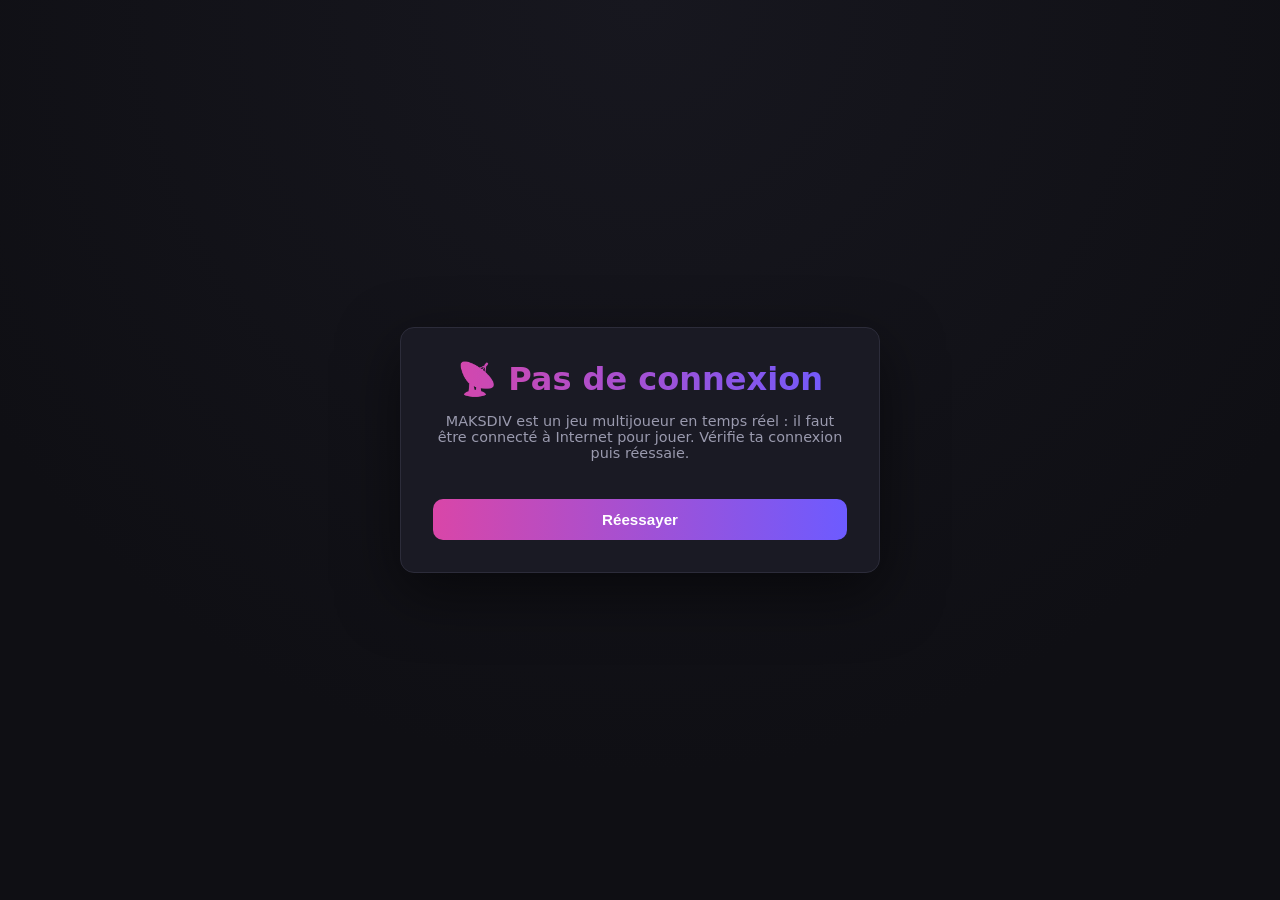
<file: static/offline.html>
<!DOCTYPE html>
<html lang="fr">
<head>
<meta charset="UTF-8">
<meta name="viewport" content="width=device-width, initial-scale=1.0">
<title>Hors ligne — MAKSDIV</title>
<link rel="stylesheet" href="/static/css/style.css">
</head>
<body>
<div class="home-wrapper">
    <div class="home-card" style="text-align:center;">
        <h1 class="brand">📡 Pas de connexion</h1>
        <p class="subtitle">
            MAKSDIV est un jeu multijoueur en temps réel : il faut être connecté à Internet
            pour jouer. Vérifie ta connexion puis réessaie.
        </p>
        <button class="btn-primary" onclick="location.reload()">Réessayer</button>
    </div>
</div>
</body>
</html>
</file>
<file: static/css/style.css>
:root {
    --bg: #0f0f14;
    --bg-card: #1a1a24;
    --bg-elevated: #22222f;
    --accent: #d946a8;
    --accent2: #6d5bff;
    --text: #eaeaf0;
    --text-muted: #9a9aae;
    --danger: #ff5c73;
    --success: #3ddc84;
    --border: #2c2c3a;
    --radius: 14px;
}

* { box-sizing: border-box; }

body {
    margin: 0;
    font-family: 'Segoe UI', system-ui, -apple-system, sans-serif;
    background: radial-gradient(circle at top, #17171f 0%, var(--bg) 70%);
    color: var(--text);
    min-height: 100vh;
}

/* ---------- Accueil ---------- */
.home-wrapper {
    min-height: 100vh;
    display: flex;
    align-items: center;
    justify-content: center;
    padding: 20px;
}

.home-card {
    background: var(--bg-card);
    border: 1px solid var(--border);
    border-radius: var(--radius);
    padding: 32px;
    max-width: 480px;
    width: 100%;
    box-shadow: 0 20px 60px rgba(0,0,0,0.5);
}

.brand {
    text-align: center;
    font-size: 2rem;
    margin: 0 0 4px;
    background: linear-gradient(90deg, var(--accent), var(--accent2));
    -webkit-background-clip: text;
    background-clip: text;
    color: transparent;
}

.subtitle {
    text-align: center;
    color: var(--text-muted);
    margin-bottom: 24px;
    font-size: 0.9rem;
}

.age-gate {
    background: var(--bg-elevated);
    border-radius: 10px;
    padding: 14px;
    margin-bottom: 20px;
    font-size: 0.85rem;
    color: var(--text-muted);
}

.age-gate label { display: flex; gap: 10px; align-items: flex-start; }

.home-actions { display: flex; flex-direction: column; gap: 16px; }

.home-block h2 { font-size: 1.05rem; margin: 0 0 10px; }

.home-block label {
    display: block;
    font-size: 0.8rem;
    color: var(--text-muted);
    margin: 10px 0 4px;
}

.home-block input[type="text"],
.home-block input[type="number"] {
    width: 100%;
    padding: 10px 12px;
    border-radius: 8px;
    border: 1px solid var(--border);
    background: var(--bg-elevated);
    color: var(--text);
    font-size: 0.95rem;
}

.divider {
    text-align: center;
    color: var(--text-muted);
    font-size: 0.8rem;
    position: relative;
}

.btn-primary, .btn-secondary {
    width: 100%;
    padding: 12px;
    margin-top: 14px;
    border: none;
    border-radius: 10px;
    font-size: 0.95rem;
    font-weight: 600;
    cursor: pointer;
    transition: transform 0.15s ease, opacity 0.15s ease;
}

.btn-primary {
    background: linear-gradient(90deg, var(--accent), var(--accent2));
    color: white;
}

.btn-secondary {
    background: var(--bg-elevated);
    color: var(--text);
    border: 1px solid var(--border);
}

.btn-primary:disabled, .btn-secondary:disabled {
    opacity: 0.4;
    cursor: not-allowed;
}

.btn-primary:not(:disabled):hover, .btn-secondary:not(:disabled):hover {
    transform: translateY(-1px);
}

.alert-error {
    background: rgba(255, 92, 115, 0.15);
    border: 1px solid var(--danger);
    color: var(--danger);
    padding: 10px 14px;
    border-radius: 8px;
    font-size: 0.85rem;
    margin-bottom: 16px;
}

/* ---------- Overlay pseudo ---------- */
.overlay {
    position: fixed;
    inset: 0;
    background: rgba(10,10,14,0.9);
    display: flex;
    align-items: center;
    justify-content: center;
    z-index: 100;
}

.overlay-card {
    background: var(--bg-card);
    border: 1px solid var(--border);
    border-radius: var(--radius);
    padding: 28px;
    width: 90%;
    max-width: 360px;
    text-align: center;
}

.overlay-card input {
    width: 100%;
    padding: 12px;
    margin: 16px 0;
    border-radius: 8px;
    border: 1px solid var(--border);
    background: var(--bg-elevated);
    color: var(--text);
    text-align: center;
    font-size: 1rem;
}

/* ---------- App layout ---------- */
.app-wrapper { max-width: 640px; margin: 0 auto; padding-bottom: 88px; }

.app-header {
    display: flex;
    justify-content: space-between;
    align-items: center;
    padding: 16px 20px;
    border-bottom: 1px solid var(--border);
}

.room-code-badge {
    background: var(--bg-elevated);
    padding: 6px 12px;
    border-radius: 8px;
    font-size: 0.85rem;
}

.my-pseudo { color: var(--accent); font-weight: 600; }

.tab-panel { display: none; padding: 24px 20px; }
.tab-panel.active { display: block; }

.tab-description { color: var(--text-muted); font-size: 0.85rem; margin-bottom: 16px; }

/* ---------- Rangée "Stories" des participants en ligne ---------- */
.presence-strip {
    display: flex;
    gap: 14px;
    overflow-x: auto;
    padding: 14px 16px 12px;
    border-bottom: 1px solid var(--border);
}

.presence-strip:empty { display: none; }

.story-bubble {
    display: flex;
    flex-direction: column;
    align-items: center;
    gap: 4px;
    flex-shrink: 0;
    width: 60px;
}

.story-avatar-ring {
    width: 54px;
    height: 54px;
    border-radius: 50%;
    padding: 2.5px;
    background: linear-gradient(135deg, var(--accent), var(--accent2));
    flex-shrink: 0;
}

.story-avatar-ring.inactif {
    background: var(--border);
}

.story-avatar {
    width: 100%;
    height: 100%;
    border-radius: 50%;
    background: var(--bg-card);
    display: flex;
    align-items: center;
    justify-content: center;
    overflow: hidden;
    font-weight: 700;
    font-size: 1rem;
    color: var(--text);
}

.story-avatar img { width: 100%; height: 100%; object-fit: cover; }

.story-name {
    font-size: 0.65rem;
    color: var(--text-muted);
    max-width: 60px;
    overflow: hidden;
    text-overflow: ellipsis;
    white-space: nowrap;
}

.story-bubble-me .story-name { color: var(--accent); font-weight: 700; }

/* ---------- Navigation du bas (façon Facebook) ---------- */
.bottom-nav {
    position: fixed;
    left: 0;
    right: 0;
    bottom: 0;
    z-index: 50;
    max-width: 640px;
    margin: 0 auto;
    display: flex;
    background: var(--bg-card);
    border-top: 1px solid var(--border);
    padding: 6px 2px calc(6px + env(safe-area-inset-bottom));
    box-shadow: 0 -4px 16px rgba(0, 0, 0, 0.35);
}

.nav-btn {
    position: relative;
    flex: 1;
    display: flex;
    flex-direction: column;
    align-items: center;
    gap: 3px;
    background: none;
    border: none;
    color: var(--text-muted);
    padding: 8px 2px 6px;
    cursor: pointer;
    border-radius: 10px;
}

.nav-icon { font-size: 1.3rem; line-height: 1; }
.nav-label { font-size: 0.62rem; font-weight: 600; }

.nav-btn.active {
    color: var(--accent);
    background: rgba(217, 70, 168, 0.1);
}

.nav-btn.active .nav-icon { transform: scale(1.08); }

.nav-badge {
    position: absolute;
    top: 2px;
    right: calc(50% - 22px);
    min-width: 16px;
    height: 16px;
    padding: 0 4px;
    border-radius: 999px;
    background: var(--danger);
    color: #fff;
    font-size: 0.6rem;
    font-weight: 700;
    display: flex;
    align-items: center;
    justify-content: center;
}

.nav-badge-count { background: var(--success); }

/* ---------- Bouteille ---------- */
.bottle-zone { text-align: center; padding: 20px 0; }

.bottle-container {
    position: relative;
    width: 180px;
    height: 180px;
    margin: 0 auto 24px;
    border-radius: 50%;
    background: radial-gradient(circle at 50% 40%, var(--bg-elevated), var(--bg-card) 80%);
    display: flex;
    align-items: center;
    justify-content: center;
    border: 2px solid var(--border);
    box-shadow: inset 0 0 24px rgba(0, 0, 0, 0.4);
}

/* Petits repères autour du plateau, comme une roulette */
.bottle-container::before {
    content: "";
    position: absolute;
    inset: 8px;
    border-radius: 50%;
    border: 1px dashed rgba(255, 255, 255, 0.08);
    pointer-events: none;
}

.bottle {
    display: flex;
    align-items: center;
    justify-content: center;
    transition: transform 4s cubic-bezier(0.15, 0.75, 0.25, 1);
    transform: rotate(0deg);
    filter: drop-shadow(0 6px 10px rgba(0, 0, 0, 0.5));
}

.bottle svg { display: block; }

/* Anneau lumineux pendant que la bouteille tourne */
.bottle-container.spinning {
    box-shadow:
        inset 0 0 24px rgba(0, 0, 0, 0.4),
        0 0 0 3px rgba(217, 70, 168, 0.35),
        0 0 22px 4px rgba(109, 91, 255, 0.35);
    transition: box-shadow 0.3s ease;
}

.spin-result {
    font-size: 1.2rem;
    font-weight: 600;
    color: var(--accent);
    min-height: 28px;
    margin-top: 12px;
}

.turn-indicator {
    font-size: 0.9rem;
    color: var(--text-muted);
    min-height: 20px;
    margin: 0 0 14px;
}

.turn-indicator.my-turn {
    color: var(--success);
    font-weight: 600;
}

.choice-zone { margin-top: 24px; text-align: center; }

.intensity-picker {
    display: flex;
    justify-content: center;
    gap: 14px;
    margin: 12px 0 20px;
    font-size: 0.85rem;
    color: var(--text-muted);
}

.choice-buttons { display: flex; gap: 12px; }
.choice-buttons button { flex: 1; margin-top: 0; }

.question-card {
    margin-top: 24px;
    background: var(--bg-elevated);
    border: 1px solid var(--accent);
    border-radius: var(--radius);
    padding: 20px;
    text-align: center;
    font-size: 1.05rem;
    line-height: 1.5;
}

.question-card .q-meta {
    display: block;
    margin-top: 10px;
    font-size: 0.75rem;
    color: var(--text-muted);
}

/* ---------- Manche en cours (vérité / action) ---------- */
.round-zone {
    margin-top: 18px;
    background: var(--bg-elevated);
    border: 1px solid var(--border);
    border-radius: var(--radius);
    padding: 20px;
}

.round-instructions {
    margin: 0 0 14px;
    font-size: 0.9rem;
    color: var(--text-muted);
}

#round-action-zone textarea {
    width: 100%;
    min-height: 90px;
    padding: 12px;
    border-radius: 10px;
    border: 1px solid var(--border);
    background: var(--bg-card);
    color: var(--text);
    resize: vertical;
    font-family: inherit;
    margin-bottom: 12px;
}

#truth-answer-submit,
#action-send-btn {
    width: 100%;
}

.waiting-msg {
    text-align: center;
    color: var(--text-muted);
    font-size: 0.95rem;
    margin: 0;
}

#camera-preview {
    width: 100%;
    max-height: 360px;
    border-radius: 10px;
    background: #000;
    object-fit: cover;
    margin-bottom: 14px;
}

.camera-controls {
    display: flex;
    gap: 12px;
}

.camera-controls button { flex: 1; margin-top: 0; }

.round-result {
    margin-top: 18px;
    background: var(--bg-elevated);
    border: 1px solid var(--success);
    border-radius: var(--radius);
    padding: 20px;
    text-align: center;
    line-height: 1.5;
}

.round-result .truth-answer {
    margin-top: 12px;
    font-style: italic;
    color: var(--text);
    background: var(--bg-card);
    border-radius: 10px;
    padding: 12px;
}

/* ---------- Confessions ---------- */
.confess-form textarea {
    width: 100%;
    min-height: 90px;
    padding: 12px;
    border-radius: 10px;
    border: 1px solid var(--border);
    background: var(--bg-elevated);
    color: var(--text);
    resize: vertical;
    font-family: inherit;
}

.confess-controls {
    display: flex;
    justify-content: space-between;
    align-items: center;
    margin-top: 10px;
    font-size: 0.85rem;
    color: var(--text-muted);
}

.confess-controls button { width: auto; margin-top: 0; padding: 10px 20px; }

.confess-list {
    margin-top: 24px;
    display: flex;
    flex-direction: column;
    gap: 12px;
    max-height: 60vh;
    overflow-y: auto;
    scroll-behavior: smooth;
}

.confess-item {
    background: var(--bg-elevated);
    border-radius: 10px;
    padding: 14px;
    border: 1px solid var(--border);
}

.confess-item .c-header {
    display: flex;
    justify-content: space-between;
    font-size: 0.75rem;
    color: var(--text-muted);
    margin-bottom: 6px;
}

.confess-item .c-pseudo { color: var(--accent); font-weight: 600; }

.c-actions {
    display: flex;
    gap: 8px;
    margin-top: 10px;
}

.c-action-btn {
    background: none;
    border: 1px solid var(--border);
    color: var(--text-muted);
    font-size: 0.72rem;
    padding: 5px 10px;
    border-radius: 20px;
    cursor: pointer;
}

.c-action-btn:hover { color: var(--text); border-color: var(--accent); }

.c-comments {
    margin-top: 10px;
    display: flex;
    flex-direction: column;
    gap: 6px;
}

.c-comment-item {
    background: var(--bg-card);
    border-radius: 8px;
    padding: 8px 10px;
    font-size: 0.8rem;
    display: flex;
    flex-wrap: wrap;
    gap: 6px;
    align-items: baseline;
}

.c-comment-pseudo { color: var(--accent2); font-weight: 600; }
.c-comment-body { flex: 1; color: var(--text); }
.c-comment-time { color: var(--text-muted); font-size: 0.7rem; }

.c-comment-form {
    margin-top: 10px;
    gap: 8px;
}

.c-comment-form input {
    flex: 1;
    padding: 8px 10px;
    border-radius: 8px;
    border: 1px solid var(--border);
    background: var(--bg-card);
    color: var(--text);
    font-size: 0.85rem;
}

.c-comment-form button { width: auto; margin-top: 0; padding: 8px 14px; }

/* ---------- Discussion instantanée ---------- */
.chat-list {
    display: flex;
    flex-direction: column;
    gap: 10px;
    max-height: 65vh;
    overflow-y: auto;
    scroll-behavior: smooth;
    padding-bottom: 4px;
}

.chat-msg {
    display: flex;
    gap: 8px;
    align-items: flex-end;
    max-width: 85%;
}

.chat-msg-mine {
    align-self: flex-end;
    flex-direction: row-reverse;
}

.chat-avatar {
    width: 32px;
    height: 32px;
    border-radius: 50%;
    background: var(--accent2);
    color: #fff;
    font-weight: 700;
    font-size: 0.8rem;
    display: flex;
    align-items: center;
    justify-content: center;
    flex-shrink: 0;
    overflow: hidden;
}

.chat-avatar img { width: 100%; height: 100%; object-fit: cover; }

.chat-bubble {
    background: var(--bg-elevated);
    border: 1px solid var(--border);
    border-radius: 14px;
    padding: 8px 12px;
}

.chat-msg-mine .chat-bubble {
    background: linear-gradient(135deg, var(--accent), var(--accent2));
    border: none;
}

.chat-pseudo {
    font-size: 0.72rem;
    font-weight: 600;
    color: var(--accent);
    margin-bottom: 2px;
}

.chat-text { font-size: 0.92rem; word-break: break-word; }

.chat-time {
    font-size: 0.65rem;
    color: var(--text-muted);
    margin-top: 3px;
    text-align: right;
}

.chat-msg-mine .chat-time { color: rgba(255,255,255,0.75); }

.chat-form {
    display: flex;
    gap: 8px;
    margin-top: 14px;
}

.chat-form input {
    flex: 1;
    padding: 12px 14px;
    border-radius: 24px;
    border: 1px solid var(--border);
    background: var(--bg-card);
    color: var(--text);
    font-size: 0.92rem;
}

.chat-form button {
    width: 46px;
    height: 46px;
    border-radius: 50%;
    padding: 0;
    margin-top: 0;
    font-size: 1.1rem;
    flex-shrink: 0;
}

/* ---------- Présence ---------- */
.my-profile-box {
    display: flex;
    align-items: center;
    gap: 16px;
    background: var(--bg-elevated);
    border: 1px solid var(--border);
    border-radius: var(--radius);
    padding: 18px;
    margin-bottom: 20px;
}

.my-avatar-preview {
    width: 64px;
    height: 64px;
    border-radius: 50%;
    background: linear-gradient(135deg, var(--accent), var(--accent2));
    color: #fff;
    font-weight: 700;
    font-size: 1.4rem;
    display: flex;
    align-items: center;
    justify-content: center;
    flex-shrink: 0;
    overflow: hidden;
}

.my-avatar-preview img { width: 100%; height: 100%; object-fit: cover; }

.my-profile-info { flex: 1; }
.my-profile-label { margin: 0; font-weight: 600; }
.my-profile-hint { margin: 2px 0 10px; font-size: 0.78rem; color: var(--text-muted); }

.avatar-upload-btn {
    display: inline-block;
    width: auto;
    margin-top: 0;
    padding: 8px 14px;
    font-size: 0.82rem;
    cursor: pointer;
}

.presence-avatar {
    width: 26px;
    height: 26px;
    border-radius: 50%;
    background: var(--accent2);
    color: #fff;
    font-size: 0.7rem;
    font-weight: 700;
    display: flex;
    align-items: center;
    justify-content: center;
    overflow: hidden;
    flex-shrink: 0;
}

.presence-avatar img { width: 100%; height: 100%; object-fit: cover; }

.presence-list { list-style: none; padding: 0; margin: 16px 0 0; }

.leave-room-btn {
    margin-top: 24px;
    color: var(--danger);
    border-color: var(--danger);
}

.presence-list li {
    display: flex;
    align-items: center;
    gap: 10px;
    padding: 10px 14px;
    background: var(--bg-elevated);
    border-radius: 8px;
    margin-bottom: 8px;
    font-size: 0.9rem;
}

.status-dot {
    width: 8px;
    height: 8px;
    border-radius: 50%;
    background: var(--success);
    flex-shrink: 0;
}

.status-dot.inactif { background: var(--text-muted); }

/* ---------- Invitation ---------- */
.invite-box { text-align: center; }

.qr-img {
    width: 200px;
    height: 200px;
    border-radius: 12px;
    background: white;
    padding: 10px;
    margin-bottom: 20px;
}

.invite-link-row {
    display: flex;
    gap: 8px;
}

.invite-link-row input {
    flex: 1;
    padding: 10px 12px;
    border-radius: 8px;
    border: 1px solid var(--border);
    background: var(--bg-elevated);
    color: var(--text);
    font-size: 0.85rem;
}

.invite-link-row button { width: auto; margin-top: 0; padding: 10px 16px; }

.share-native-btn { margin-top: 14px; width: 100%; }

.share-links {
    display: flex;
    flex-wrap: wrap;
    gap: 10px;
    justify-content: center;
    margin-top: 12px;
}

.share-link {
    flex: 1;
    min-width: 100px;
    text-align: center;
    padding: 10px 12px;
    border-radius: 8px;
    font-size: 0.82rem;
    font-weight: 600;
    text-decoration: none;
    color: #fff;
}

.share-link.whatsapp { background: #25d366; }
.share-link.facebook { background: #1877f2; }
.share-link.telegram { background: #29a9eb; }
.share-link.x { background: #14171a; }

.invite-code-display { margin-top: 16px; color: var(--text-muted); }
.invite-places { color: var(--text-muted); font-size: 0.85rem; }

@media (max-width: 480px) {
    .nav-label { font-size: 0.58rem; }
    .nav-icon { font-size: 1.15rem; }
}

/* ---------- Bannière "Installer l'application" (PWA) ---------- */
.pwa-install-banner {
    position: fixed;
    left: 12px;
    right: 12px;
    bottom: 12px;
    z-index: 999;
    background: var(--bg-elevated);
    border: 1px solid var(--border);
    border-radius: var(--radius);
    padding: 12px 14px;
    display: flex;
    align-items: center;
    gap: 12px;
    box-shadow: 0 8px 24px rgba(0, 0, 0, 0.45);
    font-size: 0.82rem;
    animation: pwa-banner-in 0.25s ease-out;
}

@keyframes pwa-banner-in {
    from { transform: translateY(16px); opacity: 0; }
    to { transform: translateY(0); opacity: 1; }
}

.pwa-install-banner span { flex: 1; color: var(--text); line-height: 1.4; }

.pwa-install-btn {
    background: linear-gradient(135deg, var(--accent), var(--accent2));
    color: #fff;
    border: none;
    border-radius: 20px;
    padding: 8px 16px;
    font-weight: 600;
    font-size: 0.82rem;
    cursor: pointer;
    flex-shrink: 0;
}

#pwa-install-close {
    background: none;
    border: none;
    color: var(--text-muted);
    font-size: 1rem;
    cursor: pointer;
    flex-shrink: 0;
    padding: 4px;
    line-height: 1;
}
/* --- Messagerie privée --- */
.presence-item-clickable {
    cursor: pointer;
    transition: background-color 0.15s ease;
}
.presence-item-clickable:hover,
.presence-item-clickable:active {
    background-color: rgba(255, 255, 255, 0.06);
    border-radius: 8px;
}

.private-chat-card {
    display: flex;
    flex-direction: column;
    height: 70vh;
    max-height: 600px;
    width: 100%;
    max-width: 420px;
    padding: 0;
    overflow: hidden;
}

.private-chat-header {
    display: flex;
    align-items: center;
    justify-content: space-between;
    padding: 14px 16px;
    border-bottom: 1px solid rgba(255, 255, 255, 0.08);
    flex-shrink: 0;
}

.private-chat-title {
    font-weight: 600;
    font-size: 1.05rem;
}

.private-chat-close-btn {
    background: none;
    border: none;
    color: inherit;
    font-size: 1.2rem;
    cursor: pointer;
    padding: 4px 8px;
    opacity: 0.7;
}
.private-chat-close-btn:hover {
    opacity: 1;
}

.private-chat-list {
    flex: 1;
    overflow-y: auto;
    padding: 12px 16px;
}

/* ---------- Dames ---------- */
.checkers-menu {
    display: flex;
    flex-direction: column;
    gap: 12px;
    max-width: 360px;
    margin: 20px auto 0;
}

.checkers-invite-panel {
    max-width: 420px;
    margin: 0 auto;
}

.checkers-invite-panel h3 {
    text-align: center;
    margin-bottom: 16px;
}

.checkers-diff-btn {
    margin-bottom: 4px;
}

.checkers-invite-item {
    display: flex;
    align-items: center;
    justify-content: space-between;
    gap: 12px;
    background: var(--bg-elevated);
    border: 1px solid var(--border);
    border-radius: 10px;
    padding: 12px 14px;
    margin-bottom: 10px;
    font-size: 0.92rem;
}

.checkers-invite-item button {
    width: auto;
    margin-top: 0;
    padding: 8px 14px;
    font-size: 0.82rem;
}

.tab-panel#tab-checkers.checkers-fullscreen,
.tab-panel#tab-ludo.checkers-fullscreen {
    padding-top: 10px;
    padding-left: 0;
    padding-right: 0;
}

.checkers-game-area {
    text-align: center;
    position: relative;
}

.checkers-board {
    display: grid;
    grid-template-columns: repeat(10, 1fr);
    grid-template-rows: repeat(10, 1fr);
    width: 100%;
    max-width: 640px;
    aspect-ratio: 1 / 1;
    margin: 8px auto 16px;
    border: 5px solid #1c1006;
    border-radius: 2px;
    box-shadow: 0 12px 30px rgba(0, 0, 0, 0.5);
    overflow: hidden;
}

.checkers-square {
    position: relative;
    display: flex;
    align-items: center;
    justify-content: center;
    box-shadow: inset 0 0 0 1px rgba(0, 0, 0, 0.18);
}

/* Planches de bois : fines striations verticales sur un fond de teinte bois */
.checkers-square.light {
    background-color: #e0b483;
    background-image:
        repeating-linear-gradient(90deg,
            rgba(255, 244, 220, 0.35) 0px, rgba(255, 244, 220, 0.35) 2px,
            rgba(150, 100, 55, 0.12) 3px, rgba(150, 100, 55, 0.12) 4px,
            transparent 5px, transparent 11px),
        linear-gradient(180deg, rgba(255,255,255,0.08), rgba(0,0,0,0.05));
}

.checkers-square.dark {
    background-color: #7a4526;
    background-image:
        repeating-linear-gradient(90deg,
            rgba(255, 230, 200, 0.10) 0px, rgba(255, 230, 200, 0.10) 2px,
            rgba(0, 0, 0, 0.18) 3px, rgba(0, 0, 0, 0.18) 4px,
            transparent 5px, transparent 11px),
        linear-gradient(180deg, rgba(255,255,255,0.05), rgba(0,0,0,0.12));
    cursor: pointer;
}

.checkers-square.dark.destination::after {
    content: "";
    position: absolute;
    width: 26%;
    height: 26%;
    border-radius: 50%;
    background: rgba(61, 220, 132, 0.6);
    box-shadow: 0 0 10px rgba(61, 220, 132, 0.65);
}

.checkers-square.dark.selected {
    box-shadow: inset 0 0 0 3px var(--accent);
}

/* Jetons plats et brillants, à anneaux concentriques, comme des pions de dames classiques */
.checkers-piece {
    width: 82%;
    height: 82%;
    border-radius: 50%;
    position: relative;
    box-shadow:
        0 3px 5px rgba(0, 0, 0, 0.4),
        inset 0 2px 3px rgba(255, 255, 255, 0.35),
        inset 0 -3px 5px rgba(0, 0, 0, 0.3);
}

.checkers-piece::before {
    content: "";
    position: absolute;
    top: 9%;
    left: 16%;
    width: 42%;
    height: 20%;
    border-radius: 50%;
    background: rgba(255, 255, 255, 0.45);
    filter: blur(2px);
    pointer-events: none;
}

.checkers-piece.piece-w {
    background: repeating-radial-gradient(circle at 50% 50%,
        #ffffff 0%, #ffffff 12%,
        #e2e2e2 13%, #e2e2e2 26%,
        #ffffff 27%, #ffffff 38%,
        #d4d4d4 39%, #d4d4d4 50%,
        #f0f0f0 51%, #f0f0f0 100%);
    border: 2px solid #b8b8b8;
}

.checkers-piece.piece-b {
    background: repeating-radial-gradient(circle at 50% 50%,
        #2a2a2a 0%, #2a2a2a 12%,
        #0a0a0a 13%, #0a0a0a 26%,
        #2a2a2a 27%, #2a2a2a 38%,
        #000000 39%, #000000 50%,
        #1c1c1c 51%, #1c1c1c 100%);
    border: 2px solid #000000;
}

.checkers-piece.king::after {
    content: "♛";
    position: absolute;
    inset: 0;
    display: flex;
    align-items: center;
    justify-content: center;
    font-size: 1.1rem;
    color: var(--accent);
    text-shadow: 0 1px 2px rgba(0,0,0,0.5);
}

/* Pièces qu'on peut jouer maintenant (avant sélection) : anneau doré pulsant */
.checkers-piece.playable {
    box-shadow:
        0 0 0 3px #ffd23f, 0 0 12px 3px rgba(255, 210, 63, 0.7),
        0 3px 5px rgba(0, 0, 0, 0.4);
    animation: checkers-playable-pulse 1.4s ease-in-out infinite;
}

@keyframes checkers-playable-pulse {
    0%, 100% { box-shadow: 0 0 0 3px #ffd23f, 0 0 10px 2px rgba(255, 210, 63, 0.55), 0 3px 5px rgba(0,0,0,0.4); }
    50% { box-shadow: 0 0 0 3px #ffe27a, 0 0 18px 6px rgba(255, 210, 63, 0.9), 0 3px 5px rgba(0,0,0,0.4); }
}

.checkers-controls {
    display: flex;
    gap: 12px;
    max-width: 640px;
    margin: 0 auto;
    padding: 0 20px;
}

.checkers-controls button { flex: 1; margin-top: 0; }

.checkers-score-line {
    text-align: center;
    font-size: 0.85rem;
    color: var(--text-muted);
    margin: -8px 0 14px;
}

.checkers-score-line strong {
    color: var(--text);
}

.checkers-confetti-layer {
    position: absolute;
    inset: 0;
    pointer-events: none;
    overflow: hidden;
    z-index: 20;
}

.checkers-confetti-piece {
    position: absolute;
    top: -12px;
    width: 9px;
    height: 14px;
    opacity: 0.95;
    animation: checkers-confetti-fall linear forwards;
}

@keyframes checkers-confetti-fall {
    0% { transform: translateY(0) rotate(0deg); opacity: 1; }
    100% { transform: translateY(420px) rotate(540deg); opacity: 0; }
}

/* ---------- Ludo ---------- */
.ludo-color-red { background: #e64545; }
.ludo-color-blue { background: #4570e6; }
.ludo-color-yellow { background: #e6c845; }
.ludo-color-green { background: #45b34a; }
.ludo-color-text-red { color: #ff7a7a; }
.ludo-color-text-blue { color: #7a9fff; }
.ludo-color-text-yellow { color: #f0da6b; }
.ludo-color-text-green { color: #6bd671; }

.ludo-board {
    position: relative;
    display: grid;
    grid-template-columns: repeat(15, 1fr);
    grid-template-rows: repeat(15, 1fr);
    width: 100%;
    max-width: 640px;
    aspect-ratio: 1 / 1;
    margin: 8px auto 16px;
    border: 5px solid #1c1006;
    border-radius: 4px;
    background: #f4ecd8;
    box-shadow: 0 12px 30px rgba(0, 0, 0, 0.5);
}

.ludo-cell {
    box-shadow: inset 0 0 0 1px rgba(0, 0, 0, 0.08);
}

.ludo-cell.ludo-empty {
    background: #f4ecd8;
}

.ludo-cell.ludo-path {
    background: #ffffff;
}

.ludo-cell.ludo-safe::after {
    content: "★";
    display: flex;
    align-items: center;
    justify-content: center;
    width: 74%;
    height: 74%;
    margin: 13%;
    border-radius: 50%;
    background: rgba(255, 255, 255, 0.55);
    font-size: 0.6rem;
    color: #d4a72c;
}

.ludo-cell.ludo-stretch {
    opacity: 1;
}

.ludo-cell.ludo-yard {
    opacity: 1;
}

.ludo-cell.ludo-center {
    background: conic-gradient(#e64545 0deg 90deg, #e6c845 90deg 180deg, #45b34a 180deg 270deg, #4570e6 270deg 360deg);
}

.ludo-yard-inner {
    background: #ffffff;
    border-radius: 14px;
    box-shadow: 0 3px 10px rgba(0, 0, 0, 0.35), inset 0 0 0 2px rgba(0, 0, 0, 0.06);
    pointer-events: none;
    z-index: 1;
}

.ludo-token-layer {
    position: absolute;
    inset: 0;
    pointer-events: none;
    z-index: 2;
}

.ludo-token {
    position: absolute;
    box-sizing: border-box;
    pointer-events: none;
}

.ludo-pawn-fill-red { background: radial-gradient(circle at 35% 25%, #ff9a9a, #e64545 55%, #a82f2f 100%); }
.ludo-pawn-fill-blue { background: radial-gradient(circle at 35% 25%, #9ab8ff, #4570e6 55%, #2a4aa8 100%); }
.ludo-pawn-fill-yellow { background: radial-gradient(circle at 35% 25%, #f5e58a, #e6c845 55%, #ab8f1a 100%); }
.ludo-pawn-fill-green { background: radial-gradient(circle at 35% 25%, #9ae0a0, #45b34a 55%, #256b29 100%); }

.ludo-pawn-base {
    position: absolute;
    left: 16%;
    bottom: 8%;
    width: 68%;
    height: 34%;
    border-radius: 50% 50% 40% 40% / 65% 65% 100% 100%;
    border: 1.5px solid rgba(0, 0, 0, 0.4);
    box-shadow: 0 3px 4px rgba(0, 0, 0, 0.45), inset 0 2px 2px rgba(255, 255, 255, 0.3);
}

.ludo-pawn-head {
    position: absolute;
    left: 27%;
    top: 8%;
    width: 46%;
    height: 46%;
    border-radius: 50%;
    border: 1.5px solid rgba(0, 0, 0, 0.4);
    box-shadow: 0 2px 3px rgba(0, 0, 0, 0.4), inset 0 2px 3px rgba(255, 255, 255, 0.45);
}

.ludo-token-movable .ludo-pawn-head,
.ludo-token-movable .ludo-pawn-base {
    pointer-events: auto;
    cursor: pointer;
}

.ludo-entry-arrow {
    display: flex;
    align-items: center;
    justify-content: center;
    font-size: 0.9rem;
    font-weight: 900;
    pointer-events: none;
    text-shadow: 0 1px 2px rgba(0, 0, 0, 0.3);
}

.ludo-yard-label {
    text-align: center;
    font-size: 0.62rem;
    font-weight: 700;
    color: rgba(0, 0, 0, 0.55);
    padding-top: 2px;
    pointer-events: none;
    z-index: 3;
}

.ludo-dice-face {
    display: grid !important;
    grid-template-columns: repeat(3, 1fr);
    grid-template-rows: repeat(3, 1fr);
    gap: 3px;
    width: 46px;
    height: 46px;
    padding: 6px;
    background: #fff;
    border-radius: 10px;
    box-shadow: 0 3px 8px rgba(0, 0, 0, 0.4);
}

.ludo-dice-pip {
    border-radius: 50%;
    background: transparent;
}

.ludo-dice-pip.filled {
    background: #222;
}

.ludo-token-movable {
    pointer-events: auto;
    cursor: pointer;
    animation: ludo-token-pulse 1s ease-in-out infinite;
}

@keyframes ludo-token-pulse {
    0%, 100% { filter: brightness(1); transform: scale(1); }
    50% { filter: brightness(1.3); transform: scale(1.15); }
}

.ludo-dice-zone {
    display: flex;
    align-items: center;
    justify-content: center;
    gap: 14px;
    margin-bottom: 16px;
}

.ludo-dice-zone button { width: auto; margin-top: 0; padding: 12px 24px; }

.ludo-dice-result {
    font-size: 1.4rem;
    font-weight: 700;
    min-width: 50px;
}

.ludo-turn-color { font-weight: 700; }

/* ---------- MAKS IA : mise en forme markdown + bouton copier ---------- */
.maksia-list {
    max-height: 65vh;
}

.maksia-markdown {
    line-height: 1.55;
}

.maksia-markdown h1,
.maksia-markdown h2,
.maksia-markdown h3,
.maksia-markdown h4 {
    margin: 14px 0 8px;
    line-height: 1.3;
    color: var(--text);
}

.maksia-markdown h1 { font-size: 1.15rem; }
.maksia-markdown h2 { font-size: 1.08rem; }
.maksia-markdown h3 { font-size: 1.02rem; }
.maksia-markdown h4 { font-size: 0.96rem; }

.maksia-markdown p {
    margin: 0 0 10px;
}

.maksia-markdown p:last-child {
    margin-bottom: 0;
}

.maksia-markdown strong {
    color: var(--text);
    font-weight: 700;
}

.maksia-markdown ul,
.maksia-markdown ol {
    margin: 0 0 10px;
    padding-left: 20px;
}

.maksia-markdown li {
    margin-bottom: 4px;
}

.maksia-markdown code {
    background: rgba(255, 255, 255, 0.08);
    border-radius: 4px;
    padding: 2px 5px;
    font-size: 0.85em;
    font-family: 'Consolas', 'Monaco', monospace;
}

.maksia-markdown pre {
    background: var(--bg-card);
    border: 1px solid var(--border);
    border-radius: 8px;
    padding: 10px 12px;
    overflow-x: auto;
    margin: 0 0 10px;
}

.maksia-markdown pre code {
    background: none;
    padding: 0;
}

.maksia-markdown blockquote {
    border-left: 3px solid var(--accent);
    margin: 0 0 10px;
    padding: 4px 12px;
    color: var(--text-muted);
}

.maksia-markdown table {
    width: 100%;
    border-collapse: collapse;
    margin: 0 0 12px;
    font-size: 0.85rem;
    overflow-x: auto;
    display: block;
}

.maksia-markdown th,
.maksia-markdown td {
    border: 1px solid var(--border);
    padding: 6px 10px;
    text-align: left;
}

.maksia-markdown th {
    background: var(--bg-card);
    font-weight: 700;
    color: var(--text);
}

.maksia-markdown tr:nth-child(even) td {
    background: rgba(255, 255, 255, 0.02);
}

.maksia-markdown hr {
    border: none;
    border-top: 1px solid var(--border);
    margin: 12px 0;
}

.maksia-markdown a {
    color: var(--accent2);
}

.maksia-thinking {
    color: var(--text-muted);
    letter-spacing: 2px;
}

/* ---------- Zone de saisie + pièce jointe ---------- */
.maksia-form {
    align-items: center;
}

.maksia-attach-btn {
    width: 40px;
    height: 40px;
    border-radius: 50%;
    background: var(--bg-elevated);
    border: 1px solid var(--border);
    display: flex;
    align-items: center;
    justify-content: center;
    font-size: 1.1rem;
    cursor: pointer;
    flex-shrink: 0;
}

.maksia-file-preview {
    display: flex;
    align-items: center;
    justify-content: space-between;
    background: var(--bg-elevated);
    border: 1px solid var(--border);
    border-radius: 8px;
    padding: 8px 12px;
    margin-bottom: 10px;
    font-size: 0.82rem;
    color: var(--text-muted);
}

.maksia-file-preview button {
    background: none;
    border: none;
    color: var(--text-muted);
    font-size: 1rem;
    cursor: pointer;
    padding: 0 4px;
}

.maksia-file-tag {
    font-size: 0.78rem;
    color: var(--text-muted);
    margin-bottom: 6px;
}

/* ---------- Bouton copier sous chaque réponse de MAKS IA ---------- */
.maksia-copy-btn {
    display: inline-flex;
    align-items: center;
    gap: 4px;
    margin-top: 10px;
    background: none;
    border: 1px solid var(--border);
    color: var(--text-muted);
    font-size: 0.75rem;
    padding: 5px 12px;
    border-radius: 20px;
    cursor: pointer;
    transition: color 0.15s ease, border-color 0.15s ease;
}

.maksia-copy-btn:hover {
    color: var(--text);
    border-color: var(--accent);
}

.maksia-copy-btn:disabled {
    opacity: 0.7;
    cursor: default;
}
</file>
